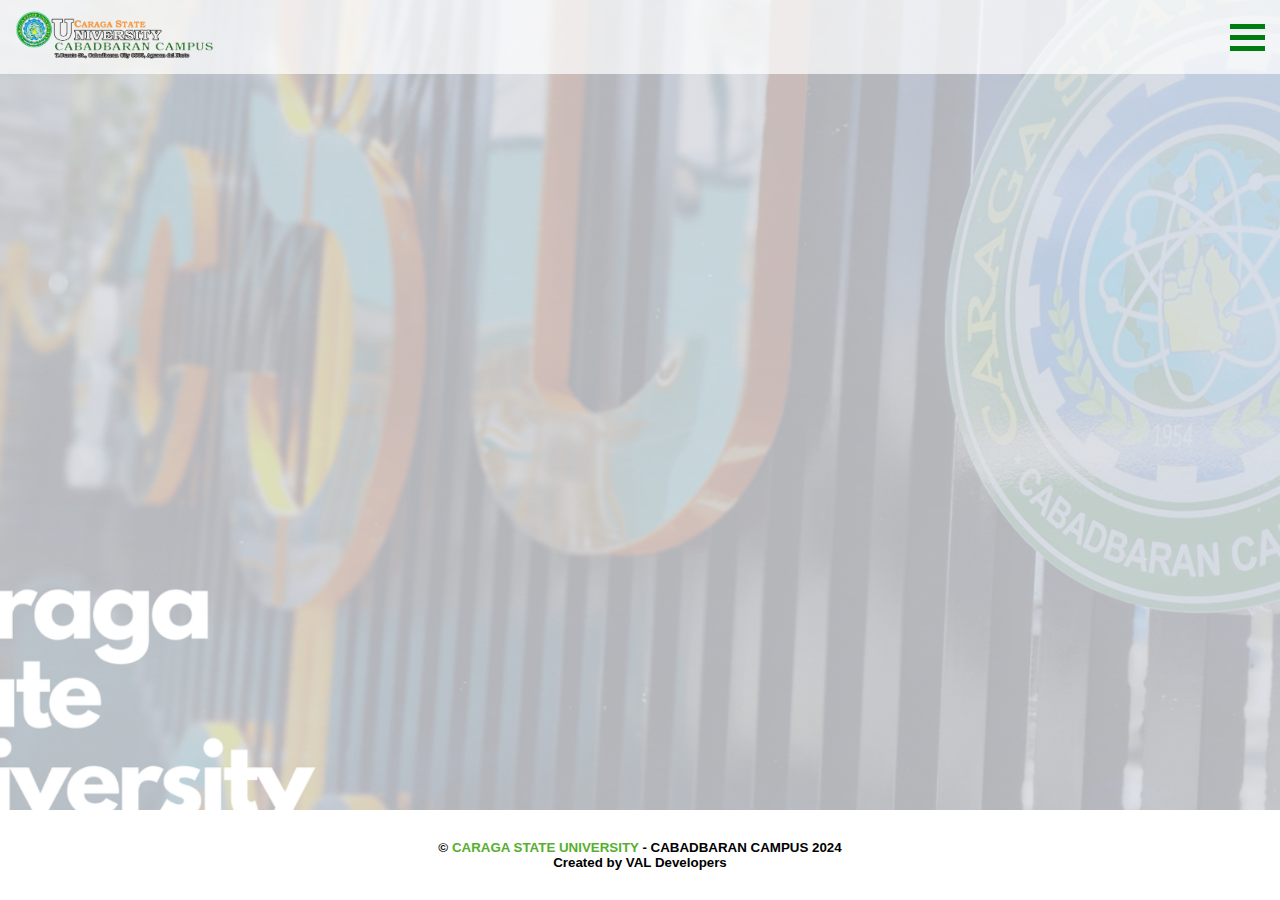
<file: index.html>
<!DOCTYPE html>
<html lang="en">
<head>
    <meta charset="UTF-8">
    <meta name="viewport" content="width=device-width, initial-scale=1.0">
    <link rel="stylesheet" href="style.css">
    <link rel="icon" type="image/x-icon" href="picture/carsucc.png">
    <title>Caraga State University Queue System</title>
</head>
<body>
    <header>
        <div class="navdiv">
            <div class="logo"><a href="#"><img src="picture/logo.png" alt="Logo" height="50px" width="200px" ></a></div>
            <div class="hamburger-menu">
                <div class="bar"></div>
            </div>
        </div>
        <div class="wholecontainer">
            <div class="navcontainer">
                    <div class="logox">
                        <div class="logo2"><a href="#"><img src="picture/carsucc.png" alt="Second Logo" height="50px" width="50px"></a></div>
                        <!-- <div class="eks2">X tahay</div> -->
                    </div>
                    
                    <div class="nav">
                        <ul>
                            <li><a href="#">Home</a></li>
                            <li><a href="#">Sign Up</a></li>
                            <li><a href="#">Log in</a></li>
                            <li><a href="#">List Of Queue</a></li>
                            <li><a href="#">About Us</a></li>
                        </ul> 
                    </div>
            </div>
        <div class="blur-background"></div>
    </header>


    <div class="container-content">
        <!-- <div class="content">
            <div class="table1">
                <table>
                    <tr>
                        <th>WINDOW 1</th>
                    </tr>

                    <tr >
                        <td>CURRENTLY IN QUEUE</td>
                    </tr>

                    <tr>
                        <td>0</td>
                    </tr>
                </table>
            </div>

            <div class="table2">
                <table>
                    <tr>
                        <th>WINDOW 2</th>
                    </tr>

                    <tr>
                        <td>CURRENTLY IN QUEUE</td>
                        
                    </tr>

                    <tr>
                        <td>0</td>
                    </tr>
                </table>
            </div> -->
        </div>
    </div>

    <div class="foota">
        <footer>
            <p class="p1">
            &copy; <span style="color:#56AF2E">CARAGA STATE UNIVERSITY</span> - CABADBARAN CAMPUS 2024
            </p>

            <p class="p2">
            Created by VAL Developers
            </p>

        </footer>
    </div>
    <script src="script.js"></script>
</body>
</html>
</file>
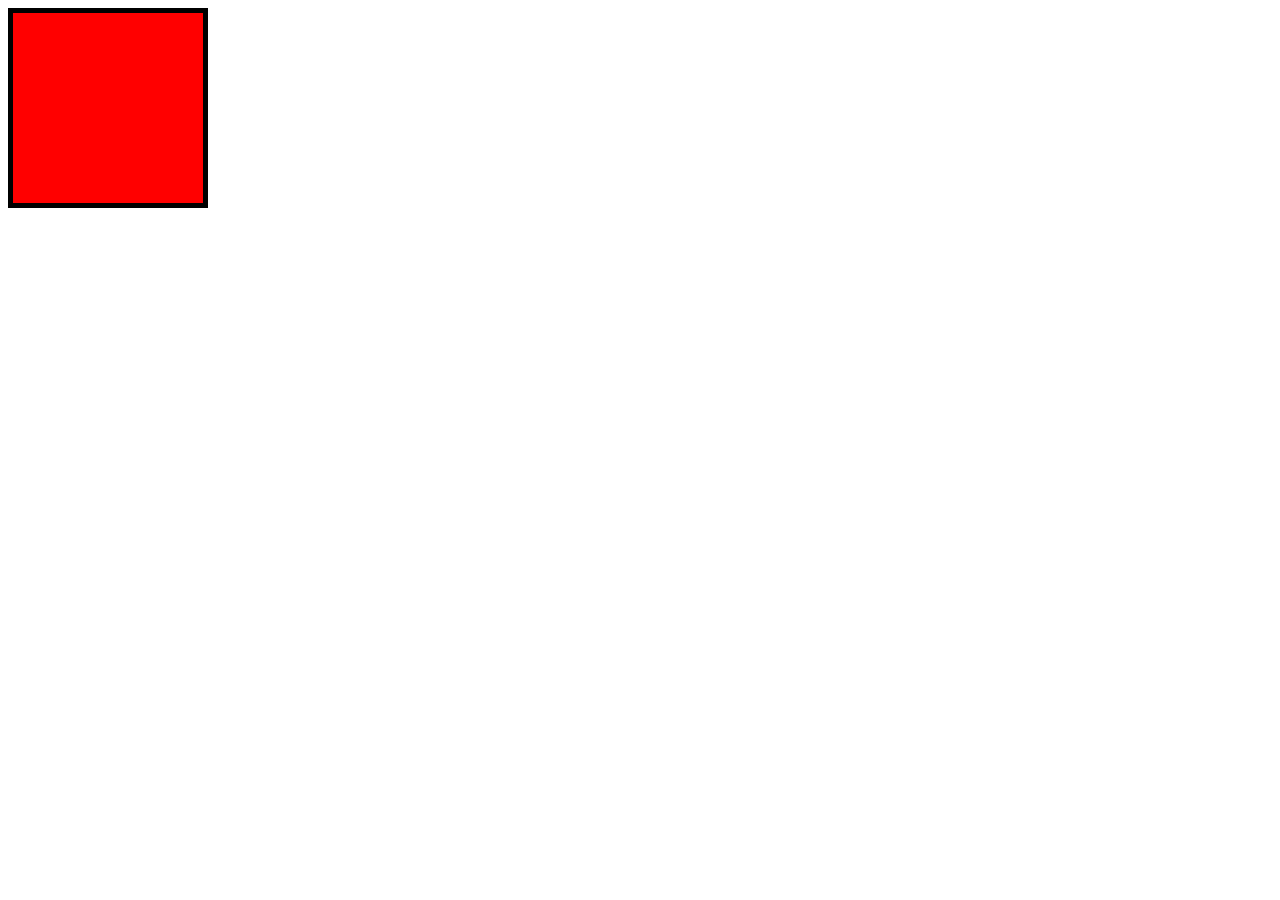
<file: dump_files(files that have been dump)/test.html>
<!DOCTYPE html>
<html lang="en">
<head>
    <meta charset="UTF-8">
    <meta name="viewport" content="width=device-width, initial-scale=1.0">
    <title>Document</title>
</head>
<style>
    *,
*:before,
*:after {
  box-sizing: border-box;
}

.box {
  background-color: #ff0000;
  width: 200px;
  height: 200px;
  padding: 15px;
  border: 5px solid black;
}
</style>

<body>
    <div class="box"></div>
</body>
</html>
</file>
<file: style.css>
*, *::before, *::after{
    box-sizing: border-box;
}

*{
    margin: 0;
}

/* :root{
    --bar-width:60px;
    --bar-height: 8px;
    --bar-gap: 5px;
    --foreground: #333;
    --background: white;
    --hamburger-margin: 8px;
    --animation-timing: 200ms ease-in-out;
    --hamburger-height: calc(var(--bar-height) * 3 + var(bar-gap) * 2);
} */

body{
    margin: 0;
    padding: 0;
    background-color: white;
    /* background-image: url(picture/background.png);
    background-repeat: no-repeat;
    background-position: center;
    background-size: cover; */
    /* height: 100vh; */
}

header{
    background-color: rgba(255, 255, 255, 0.7);
    position: fixed;
    width: 100%;
    font-family: Arial, Helvetica, sans-serif;
    z-index: 2
}

.container-content{
    padding: 0;
    margin:0;
    background-image: url(picture/background.png);
    background-repeat: no-repeat;
    background-position: center;
    background-size: cover; 
    background-attachment: fixed;
    
    height: 90vh;
    display: flex;
    justify-content: center;
    align-items: center;
    
}

.content{
    font-family: Arial, Helvetica, sans-serif;
    display: flex;
    padding: 50px;
    justify-content: space-between;
}

th{
    background-color: #242424;
    color: #FFFFFF;
}

.table1 tr:last-child, .table2 tr:last-child{
    color: #E4D014;
}

td{
    text-align: center;
    background-color: #56AF2E;
}

footer{
    color: black;
    font-family: Arial, Helvetica, sans-serif;
}

footer p{
    padding-top: center;
    font-size: smaller;
    font-weight: bold;
    text-wrap: wrap;
}

footer p:last-child{
    padding-bottom: 0;
    padding-top: 0;
}

.foota{
    /* position: fixed;
    top:91%;
    width: 100%;
    text-align: center; */
    display: flex;
    width: 100%;
    text-align: center;
    align-items: center ;
    justify-content: center;
    height: calc(100vh - 90vh);
    background-color: white;
    z-index:-1;
    flex-wrap: wrap;
}

.navdiv{
    display: flex;
    justify-content: space-between;
    align-items: center;
    padding: 10px 15px;
    
}

.hamburger-menu{
    position: relative;
    display: block;
    width: 35px;
    cursor: pointer;
    -webkit-appearance: none;
    -moz-appearance: none;
    appearance: none;
    background: none;
    outline: none;
    border: none;
    z-index: 5;
    
}

.hamburger-menu .bar,
.hamburger-menu::before,
.hamburger-menu::after{
    content: '';
    display: block;
    width: 100%;
    height: 5px;
    background-color: #007D10;
    margin: 6px 0px;
    -webkit-transition: 0.4s;
    transition: 0.4s;
    
}

.hamburger-menu.is-active::before{
    transform: rotate(-45deg) translate(-7px, 6px)
}

.hamburger-menu.is-active::after{
    transform: rotate(45deg) translate(-9px, -8px);
}

.hamburger-menu.is-active .bar{
    opacity: 0;
}




.navcontainer{
    background-color: black;
    color: white;
    position: fixed;
    top: 0;
    left: -90%;
    width: 20%;
    min-height: 100vh;
    display: block; 
    z-index: 98;
    -webkit-transition: 0.4s;
    transition: 0.4s; 
}


.navcontainer.is-active{
    left:0;
}

.navcontainer .nav{
    padding-top: 120px;
}

.navcontainer .nav a{
    text-decoration: none;
    color: white;
    /* display: block;
    width: 100%;
    max-width: 200px;
    margin: 0 auto 16px;
    text-align: center;
    padding: 12px 16px;
    background-color: #1f013f;
    color: #fff;
    text-decoration: none; */
}

.navcontainer .nav ul{
    list-style: none;
    margin: 0;
    padding: 0; 
    
}

.navcontainer .nav li{
    border-bottom: 1px solid white;
    padding: 10px 0px 10px 15px;
    text-decoration: none;
    color: white;
    
}

.navcontainer .nav li:last-child{
    border-bottom: none;
}

.navcontainer .nav li :hover{
    color: #007D10;
}

.navcontainer .nav li :active{
    color:blue;
}


.logox{
    display: flex;
    justify-content: space-between;
}

.logo2{
    position: relative;
    top: 13px;
    left: 13px;

}

.eks2{
    position: relative;
    top: 13px;
    right: 13px;
}

.blur-background.is-active{
    height: 100vh;
    width: 100%;
    background-color: black;
    opacity: 0.7;
    position: absolute; /* Change position to absolute */
    top: 0;
    left: 0;
    z-index: 1; /* Lower z-index than .navdiv */
}



@media screen and (max-width: 720px){
    .navcontainer{
        width: 45%;
    }

}

@media screen and (max-height: 405px){
    .navcontainer{
        height: 100%;
        overflow-y: auto;
    }
}

/* .burgermenu{
    --x-width: calc(var(--hamburger-height) * 1.41421356237);

    display: flex;
    flex-direction: column;
    gap: var(--bar-gap);
    width: max-content;
    position: relative;
    top: var(--hamburger-margin);
    right: var(--hamburger-margin);
    z-index: 2;
    cursor: pointer;
}

.burgermenu::before,
.burgermenu::after,
.burgermenu input{
    content: "";
    height: var(--bar-height);
    width: var(--bar-width);
    background-color: var(--foreground);
    border-radius: 9999px;
    transform-origin: right center;
    transition: opacity var(--animation-timing), width var(--animation-timing);
}



.burgermenu input{
    appearance: none;
    margin: 0;
    padding: 0;
    outline: none;
    /* pointer-events: none; */

/*
.burgermenu:has(input:checked)::before{
    rotate: -45deg;
    width: var(--x-width);
    translate: 0 calc(var(--bar-height) / -1);
}

.burgermenu:has(input:checked)::after{
    rotate: 45deg;
    width: var(--x-width);
    translate: 0 calc(var(--bar-height) / 1); 
}

.burgermenu input:checked{
    opacity: 0;
} */
</file>
